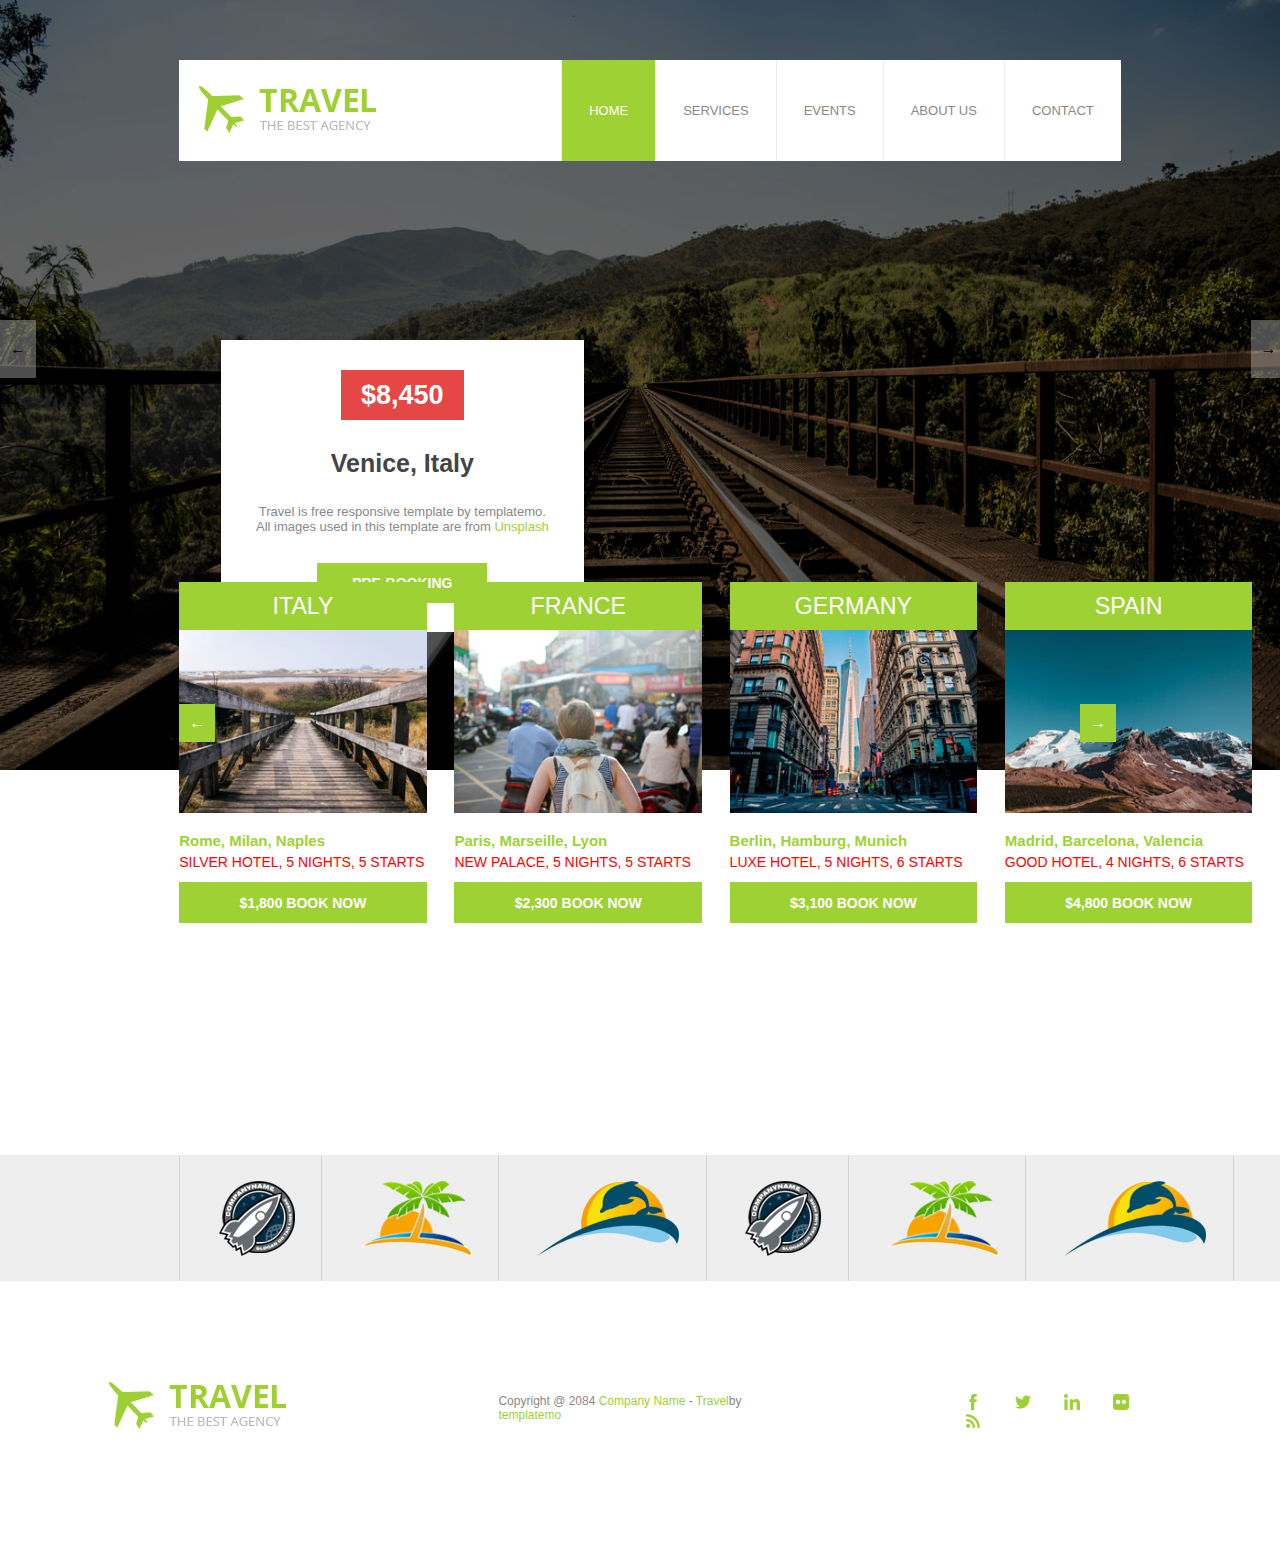
<file: index.html>
<!DOCTYPE html>
<html lang="en">

<head>
    <meta charset="UTF-8">
    <meta name="viewport" content="width=device-width, initial-scale=1.0">
    <title>Viajes por Colombia</title>
    <link rel="stylesheet" href="css/estilos.css">
</head>

<body>

    <div class="contenedorPadre">
        <div class="menu">
            <div>
                <img src="recursos/imagenes/logo.png" alt="logo png">
            </div>
            <div class="navegador">
                <ul>
                    <li class="fondoHome" style="color: white;">HOME</li>
                    <li>SERVICES</li>
                    <li>EVENTS</li>
                    <li>ABOUT US</li>
                    <li>CONTACT</li>
                </ul>
            </div>
        </div>

        <div class="tarjeta">
            <span class="precioTarjeta">$8,450</span>
            <h4 class="tituloTarjeta">Venice, Italy</h4>
            <p class="textoTarjeta">Travel is free responsive template by templatemo. <br> All images used in this
                template are from <span>Unsplash</span></p>
            <a class="botonTarjeta" href="">PRE-BOOKING</a>
        </div>
        <a href="" class="flechasExternas">←</a>
        <a href="" class="flechasExternas" style="margin-left: 97.7%;">→</a>
        <a href="" class="flechasInternas">←</a>
        <a href="" class="flechasInternas" style="margin-left: 84.4%;">→</a>
        <div class="paises">

            <div class="miniTarjetas">

                <div class="titulos">
                    <p>ITALY</p>
                </div>
                <div class="fotos">
                    <img src="recursos/imagenes/pasadizo.jpg" alt="Pasadizo jpg">
                    <p class="textoVerde">Rome, Milan, Naples</p>
                    <p class="textoRojo">SILVER HOTEL, 5 NIGHTS, 5 STARTS</p>
                    <a href="">$1,800 BOOK NOW</a>
                </div>
            </div>
            <div class="miniTarjetas">
                <div class="titulos">
                    <p>FRANCE</p>
                </div>
                <div class="fotos">
                    <img src="recursos/imagenes/gente.jpg" alt="Gente jpg">
                    <p class="textoVerde">Paris, Marseille, Lyon</p>
                    <p class="textoRojo">NEW PALACE, 5 NIGHTS, 5 STARTS</p>
                    <a href="">$2,300 BOOK NOW</a>
                </div>
            </div>
            <div class="miniTarjetas">
                <div class="titulos">
                    <p>GERMANY</p>
                </div>
                <div class="fotos">
                    <img src="recursos/imagenes/calle.jpg" alt="Calle jpg">
                    <p class="textoVerde">Berlin, Hamburg, Munich</p>
                    <p class="textoRojo">LUXE HOTEL, 5 NIGHTS, 6 STARTS</p>
                    <a href="">$3,100 BOOK NOW</a>
                </div>
            </div>
            <div class="miniTarjetas">
                <div class="titulos">
                    <p>SPAIN</p>
                </div>
                <div class="fotos">
                    <img src="recursos/imagenes/paisaje.jpg" alt="paisaje jpg">
                    <p class="textoVerde">Madrid, Barcelona, Valencia</p>
                    <p class="textoRojo">GOOD HOTEL, 4 NIGHTS, 6 STARTS</p>
                    <a href="">$4,800 BOOK NOW</a>
                </div>

            </div>
        </div>

    </div>
    <div class="contenedorPadre2">


        <img style="margin-left: 14%;" src="recursos/imagenes/nave.png" alt="nave png">
        <img src="recursos/imagenes/playa.png" alt="playa png">
        <img src="recursos/imagenes/animal.png" alt="animal png">
        <img src="recursos/imagenes/nave.png" alt="nave png">
        <img src="recursos/imagenes/playa.png" alt="playa png">
        <img style="border-right: 1px solid #d4d4d4;" src="recursos/imagenes/animal.png" alt="animal png">



    </div>
    <div class="contenedorFinal">
        <div style="margin-right: 20%;">
            <img src="recursos/imagenes/logo.png" alt="logo png">
        </div>
        <div style="margin-right: 15%;">
            <p>Copyright @ 2084 <span>Company Name</span> - <span>Travel</span>by <span>templatemo</span></p>
        </div>
        <div>
            <ul>
                <li><a href=""><img src="recursos/imagenes/facebook-16.png" alt=""></a></li>
                <li><a href=""> <img src="recursos/imagenes/twitter-16.png" alt=""></a></li>
                <li><a href=""> <img src="recursos/imagenes/linkedin-16.png" alt=""></a></li>
                <li><a href=""><img src="recursos/imagenes/dospuntos.png" alt=""></a></li>
                <li><a href=""><img src="recursos/imagenes/wifi.png" alt=""></a></li>
            </ul>
        </div>

    </div>


</body>

</html>
</file>
<file: css/estilos.css>
.contenedorPadre {
    background-image: url(../recursos/imagenes/viatren.jpg);
    background-repeat: no-repeat;
    height: 1100px;
    position: relative;
    margin: -8px;
    background-size: 100% 770px;
    

}

.contenedorPadre::after {
    position: absolute;
    background-color: rgba(0, 0, 0, 0.6);
    width: 100%;
    height: 770px;
    content: "";
    z-index: 1;

}

.menu {
    position: absolute;
    z-index: 2;
    padding: 26px 0px 20px 20px;
    background-color: #fff;
    margin: 60px 0px 0px 14%;
    width: 72%;
    height: 5.02%;
}

.navegador ul {
    align-items: stretch;
    display: flex;
    justify-content: flex-end;
}

.navegador a {
    text-decoration: none;
    color: #888;
}

body {
    font-family: "Open Sans", Arial, sans-serif;
}

.fondoHome {
    background-color: #9ed134;
    
}

.navegador li {
    border: 1px solid #eee;
    border-top: none;
    border-bottom: none;
    border-right: none;
    display: inline-block;
    padding: 43px 27px;
    margin-top: -93px;
    font-size: 13px;
    color: #888;

}

.tarjeta {
    background-color: #fff;
    text-align: center;
    margin: 340px 0px 0px 221px;
    position: absolute;
    padding: 40px 35px;
    z-index: 2;

}

.precioTarjeta {
    background-color: #e54747;
    text-decoration: none;
    padding: 10px 20px;
    font-size: 27px;
    color: #fff;
    font-weight: 700;

}

.tituloTarjeta {
    font-size: 25px;
    color: #444;
    margin: 38px 0px 26px 0px;

}

.textoTarjeta {
    font-size: 13px;
    color: #888;
    margin-bottom: 40px;

} 

.botonTarjeta {
    background-color: #9ed134;
    color: #fff;
    font-weight: 700;
    text-decoration: none;
    padding: 12px 35px;
    font-size: 14px;

}

.tarjeta p span {
    color: #9ed134;

}

.paises {
    position: absolute;
    display: flex;
    margin: 45.5% 0 0 14%;
    z-index: 2;
    width: auto;
    

}

.titulos {
    background-color: #9ed134;
    color: #fff;
    padding: 3.7% 16.5%;
    text-align: center;
    font-size: 145%;
    width: 57%;
    font-weight: 100;

}

.titulos > p {
    margin: 0px;
}

.fotos {
    margin-right: 25px;
    width: 90%;
    

}

.fotos > img {
    width: 100%;
    
}

.fotos > a {
    text-decoration: none;
    background-color: #9ed134;
    color: white;
    text-align: center;
    padding: 5% 0;
    font-weight: 800;
    font-size: 14px;
    display: block;

    
}

.textoVerde {
    color: #9ed134;
    margin-bottom: 5px;
    font-weight: 600;
    font-size: 15px;
}

.textoRojo {
    color: red;
    margin-top: 1px;
    margin-bottom: 12px;
    font-size: 14px;
}

.flechasExternas{
    position: absolute;
    text-decoration: none;
    z-index: 2;
    color: black;
    background-color: rgba(255, 255, 255, 0.3);
    padding: 20px 10px;
    margin-top: 25%;

}

.flechasInternas {
    position: absolute;
    background-color: #9ed134;
    margin-top: 55%;
    margin-left: 14%;
    color: white;
    padding: 10px;
    text-decoration: none;
    z-index: 3;


}

.contenedorPadre2 {
    margin-left: -8px;
    margin-top: 5%;
    margin-right: -8px ;
    display: flex;
    background-color: #eee;
    
    
}
 .contenedorPadre2 > img {
    gap: 50px;
    border-left: 1px solid #d4d4d4;
    padding: 2% 2.1% 2% 3%;

    
 }

 .contenedorFinal {
    display: flex;
    padding: 8%;
    font-size: 12px;
    color: #888;


 }

.contenedorFinal > div > ul > li {
    display: inline;
    margin-right: 30px;
    

 }

 .contenedorFinal > div > p > span {
    color: #9ed134;
 }
</file>
